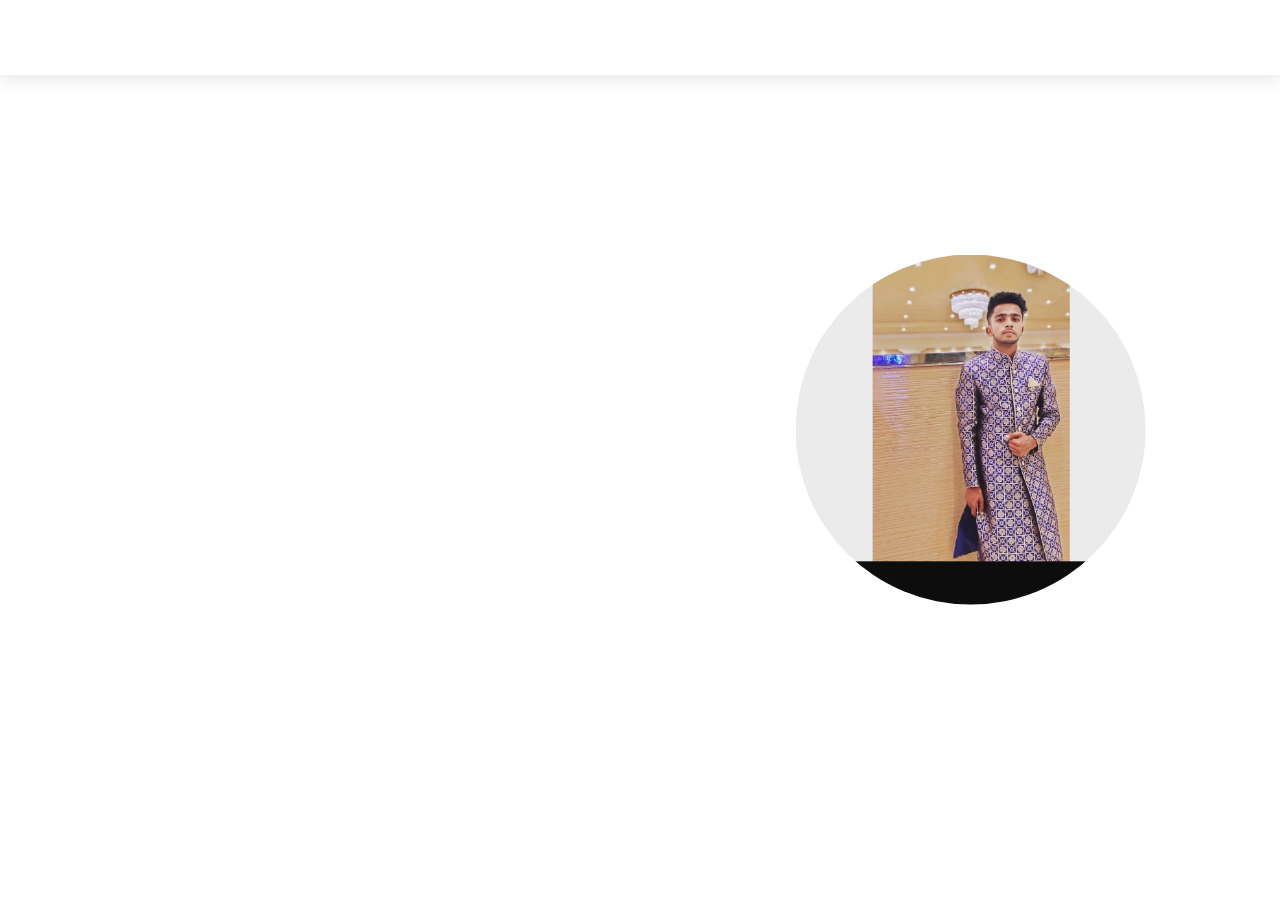
<file: index.html>
<!DOCTYPE html>
<html lang="en">

<head>
    <meta charset="UTF-8">
    <meta http-equiv="X-UA-Compatible" content="IE=edge">
    <meta name="viewport" content="width=device-width, initial-scale=1.0">
    <link href='https://unpkg.com/boxicons@2.1.4/css/boxicons.min.css' rel='stylesheet'>
    <link rel="stylesheet" href="index.css">
    <title>Portfolio</title>
</head>

<body>


    <section>
        <header class="container">
            <div class="page-header">
                <div class="logo">
                    <a href="#">MN</a>
                </div>
                <input type="checkbox" id="click">
    
                <label for="click" class="mainicon">
                    <div class="menu">
                        <i class='bx bx-menu'></i>
                    </div>
                </label>
                <ul>
                    <li><a href="index.html"  class="active" style="--navAni:1">Home</a></li>
                    <li><a href="skills.html" style="--navAni:3">Skills</a></li>
                    <li><a href="contact.html" style="--navAni:4">Contact</a></li>
                    <li><a href="Nazeer CV Final.pdf" style="--navAni:5" >Resume</a></li>

                </ul>
                <label class="mode">
                    <input type="checkbox" id="darkModeToggle">
                    <i class='bx bxs-moon'></i>
                </label>
            </div>
        </header>
    
        <div class="container">
            <div class="main">
                <div class="detail">
                    <h3>Hi, I'm</h3>
                    <h1><span style="color:#52489C;">Mohammed</span> Nazeer</h1> 
                    <p>I'm a professional Web Developer. Aspiring web developer adept in HTML, CSS, and
                        JavaScript, driven by a relentless work ethic cultivated
                        from years of dedication to sportsmanship. Seeking to
                        leverage my athletic discipline and technical acumen
                        to craft engaging digital experiences in the realm of
                        web development
                    </p>  
                    <div class="social">
                        <a href="https://www.linkedin.com/in/mohammed-nazeer-372604253/" style="--socialAni:1"><i class='bx bxl-linkedin'></i></a>
                        <a href="https://www.instagram.com/_mohd_nazeer_/" style="--socialAni:2"><i class='bx bxl-instagram'></i></a>
                        <a href="https://github.com/nazeerjr/" style="--socialAni:3"><i class='bx bxl-github'></i></a>
                       
                    </div>
                </div>
                <div class="images">
                    <img src="images/img.jpeg" alt="" class="img-w">
                </div>
                
            </div>
        </div>
    </section>

    <script>
        const darkModeToggle = document.getElementById('darkModeToggle');
        const body = document.body;
        const isDarkMode = localStorage.getItem('darkMode') === 'enabled';
        if (isDarkMode) {
            body.classList.add('dark-mode');
            darkModeToggle.checked = true;
        }
        darkModeToggle.addEventListener('change', () => {
            if (darkModeToggle.checked) {
                body.classList.add('dark-mode');
                localStorage.setItem('darkMode', 'enabled');
            } else {
                body.classList.remove('dark-mode');
                localStorage.setItem('darkMode', 'disabled');
            }
        });
    </script>
</body>

</html>
</file>
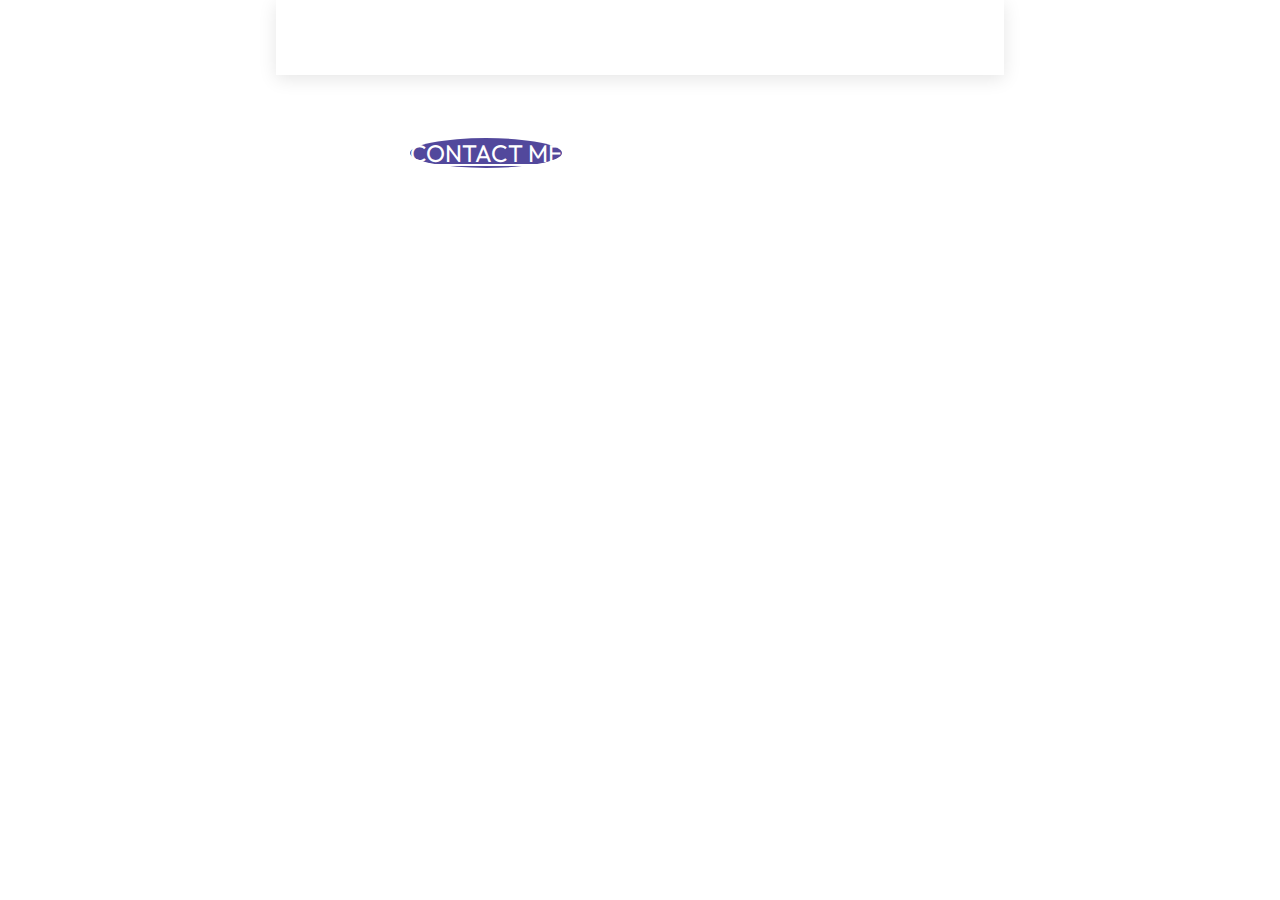
<file: contact.html>
<!DOCTYPE html>
<html lang="en">

<head>
    <meta charset="UTF-8">
    <meta http-equiv="X-UA-Compatible" content="IE=edge">
    <link href="https://cdn.jsdelivr.net/npm/bootstrap@5.3.2/dist/css/bootstrap.min.css" rel="stylesheet" integrity="sha384-T3c6CoIi6uLrA9TneNEoa7RxnatzjcDSCmG1MXxSR1GAsXEV/Dwwykc2MPK8M2HN" crossorigin="anonymous">
    <meta name="viewport" content="width=device-width, initial-scale=1.0">
    <link href='https://unpkg.com/boxicons@2.1.4/css/boxicons.min.css' rel='stylesheet'>
    <link rel="stylesheet" href="index.css">
    <title>Portfolio</title>
</head>

<body>


    <section>
        <header class="container">
            <div class="page-header">
                <div class="logo">
                    <a href="#">MN</a>
                </div>
                <input type="checkbox" id="click">
    
                <label for="click" class="mainicon">
                    <div class="menu">
                        <i class='bx bx-menu'></i>
                    </div>
                </label>
                <ul>
                    <li><a href="index.html"  class="active" style="--navAni:1">Home</a></li>
                    <li><a href="skills.html" style="--navAni:3">Skills</a></li>
                    <li><a href="contact.html" style="--navAni:4">Contact</a></li>
                    <li><a href="Nazeer CV Final.pdf" style="--navAni:5" >Resume</a></li>

                </ul>
                <label class="mode">
                    <input type="checkbox" id="darkModeToggle">
                    <i class='bx bxs-moon'></i>
                </label>
            </div>
        </header>
    
        <section id="contact">
            <div class="container my-5">
                <div class="row">
                    <div class="col-12">
                      <div class="text-center ">
                       
                        <div class="col-lg-6 mx-auto">
                            <p class=" mb-4 pp">Get in Touch</p> 
                            <p class="pp">If you are a learning Enthusiast like me</p>
                            <a class="btn btninfo" href="mailto:mdnazeer21r@gmail.com">CONTACT ME</a>
                          </div>
                          <div class="social col-lg-4 col-sm-4  col-xs-4 mx-auto">
                            <a href="https://www.linkedin.com/in/mohammed-nazeer-372604253/" style="--socialAni:1"><i class='bx bxl-linkedin'></i></a>
                            <a href="https://www.instagram.com/_mohd_nazeer_/" style="--socialAni:2"><i class='bx bxl-instagram'></i></a>
                            <a href="https://github.com/nazeerjr/" style="--socialAni:3"><i class='bx bxl-github'></i></a>
                        </div>
                          
                      </div>     
                    </div>
                </div>
            </div>
           
    
    
        </section>
    </section>

    <script>
        const darkModeToggle = document.getElementById('darkModeToggle');
        const body = document.body;
        const isDarkMode = localStorage.getItem('darkMode') === 'enabled';
        if (isDarkMode) {
            body.classList.add('dark-mode');
            darkModeToggle.checked = true;
        }
        darkModeToggle.addEventListener('change', () => {
            if (darkModeToggle.checked) {
                body.classList.add('dark-mode');
                localStorage.setItem('darkMode', 'enabled');
            } else {
                body.classList.remove('dark-mode');
                localStorage.setItem('darkMode', 'disabled');
            }
        });
    </script>
    <script src="https://cdn.jsdelivr.net/npm/bootstrap@5.3.2/dist/js/bootstrap.bundle.min.js" integrity="sha384-C6RzsynM9kWDrMNeT87bh95OGNyZPhcTNXj1NW7RuBCsyN/o0jlpcV8Qyq46cDfL" crossorigin="anonymous"></script>
</body>

</html>
</file>
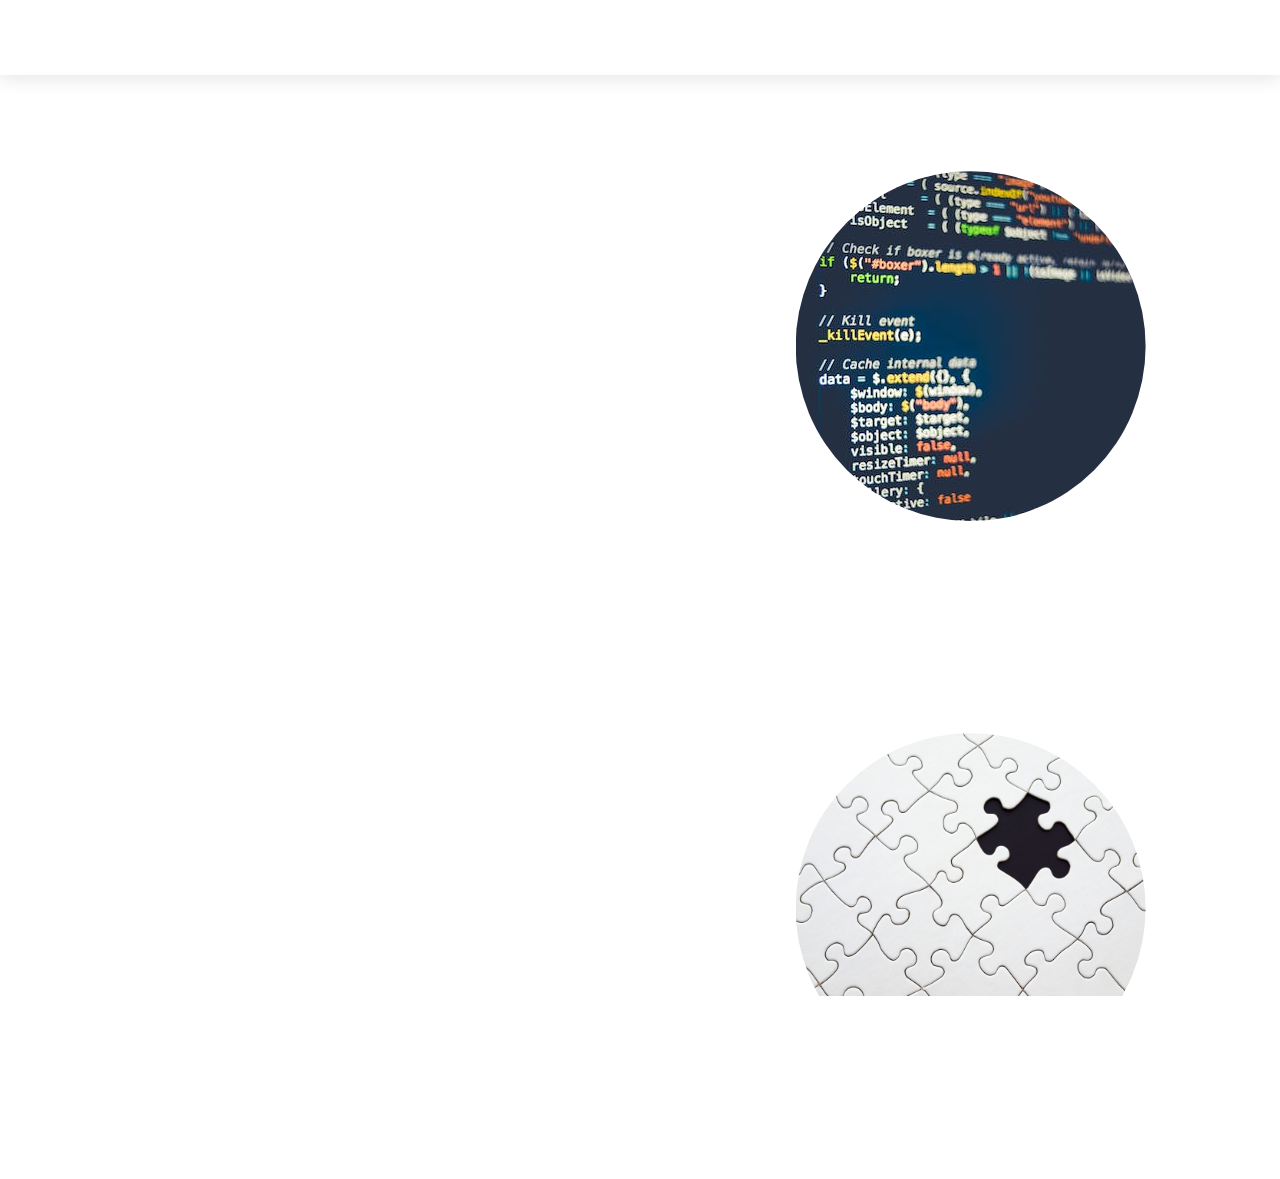
<file: skills.html>
<!DOCTYPE html>
<html lang="en">

<head>
    <meta charset="UTF-8">
    <meta http-equiv="X-UA-Compatible" content="IE=edge">
    <meta name="viewport" content="width=device-width, initial-scale=1.0">
    <link href='https://unpkg.com/boxicons@2.1.4/css/boxicons.min.css' rel='stylesheet'>
    <link rel="stylesheet" href="index.css">
    <title>Portfolio</title>
</head>

<body>


    <section>
        <header class="container">
            <div class="page-header">
                <div class="logo">
                    <a href="#">MN</a>
                </div>
                <input type="checkbox" id="click">
    
                <label for="click" class="mainicon">
                    <div class="menu">
                        <i class='bx bx-menu'></i>
                    </div>
                </label>
                <ul>
                    <li><a href="index.html"  class="active" style="--navAni:1">Home</a></li>
                    <li><a href="skills.html" style="--navAni:3">Skills</a></li>
                    <li><a href="contact.html" style="--navAni:4">Contact</a></li>
                    <li><a href="Nazeer CV Final.pdf" style="--navAni:5" >Resume</a></li>
                </ul>
                <label class="mode">
                    <input type="checkbox" id="darkModeToggle">
                    <i class='bx bxs-moon'></i>
                </label>
            </div>
        </header>
    
        <div class="container">
            <div class="main">
                <div class="detail">
                   
                    <h1><span style="color:#52489C;">Professional Skill</span></h1> 
                    <p>
     Front-End Development (HTML, CSS,JavaScript),
     Responsive Web Design ,
     MySQL Database Management,
     Python Programming Language,
     Software Development (Full Stack)</p>
                    
                    <div class="social">
                        <a href="https://www.linkedin.com/in/mohammed-nazeer-372604253/" style="--socialAni:1"><i class='bx bxl-linkedin'></i></a>
                        <a href="https://www.instagram.com/_mohd_nazeer_/" style="--socialAni:2"><i class='bx bxl-instagram'></i></a>
                        <a href="https://github.com/nazeerjr/" style="--socialAni:3"><i class='bx bxl-github'></i></a>
                    </div>
                </div>
                <div class="images">
                    <img src="images/skills1.jpg" alt="" class="img-w">
                </div>
            </div>
        </div>
        <br>
         <div class="container">
            <div class="main">
                <div class="detail">
                   
                    <h1><span style="color:#52489C;">Soft Skill</span></h1> 
                    <p>
    Leadership, 
    Teamwork, 
    Communication, 
    Adaptability, 
    Problem-solving</p>
                    
                    <div class="social">
                        <a href="https://www.linkedin.com/in/mohammed-nazeer-372604253/" style="--socialAni:1"><i class='bx bxl-linkedin'></i></a>
                        <a href="https://www.instagram.com/_mohd_nazeer_/" style="--socialAni:2"><i class='bx bxl-instagram'></i></a>
                        <a href="https://github.com/nazeerjr/" style="--socialAni:3"><i class='bx bxl-github'></i></a>
                    </div>
                </div>
                <div class="images">
                    <img src="images/skills2.jpg" alt="" class="img-w">
                </div>
            </div>
        </div>
    </section>

    <script>
        const darkModeToggle = document.getElementById('darkModeToggle');
        const body = document.body;
        const isDarkMode = localStorage.getItem('darkMode') === 'enabled';
        if (isDarkMode) {
            body.classList.add('dark-mode');
            darkModeToggle.checked = true;
        }
        darkModeToggle.addEventListener('change', () => {
            if (darkModeToggle.checked) {
                body.classList.add('dark-mode');
                localStorage.setItem('darkMode', 'enabled');
            } else {
                body.classList.remove('dark-mode');
                localStorage.setItem('darkMode', 'disabled');
            }
        });
    </script>
</body>

</html>
</file>
<file: index.css>
@import url('https://fonts.googleapis.com/css2?family=Poppins:wght@100;200;300;400;500;600;700;800&display=swap');
@import url('https://fonts.googleapis.com/css2?family=Outfit:wght@200;300;400;500;600;700;800&family=Roboto:wght@100;300;400&display=swap');

:root {
    /* --primary-color: #f9532d; */
    /* --primary-dark: #1F252E; */
    --primary-color: #52489C;
    --primary-dark: #1F252E;
}

* {
    margin: 0;
    padding: 0;
    scroll-behavior: smooth;
}

body {
    font-family: 'Outfit', sans-serif;
    background: #ffffff;
    height: 100vh;
    color: #000;
    display: flex;
    justify-content: center;
}

/* Genral */
.container {
    padding: 0 8.4rem;
}

.img-w {
    width: 100%;
    height: auto;
}

/* Nav */
header {
    box-shadow: 0 4px 17px rgba(0, 0, 0, .1);
    background: #fff;
    position: sticky;
    top: 0;
    z-index: 1;
}

.page-header {
    display: flex;
    justify-content: space-between;
    align-items: center;
    padding: 1rem 0;
}

.logo {
    font-size: 1.5rem;
    font-weight: 800;
    opacity: 0;
    animation: leftSideAni 1s ease forwards;
}

.logo a {
    color: #000;
    text-decoration: none;
}

ul {
    display: flex;
    gap: 1rem;
    list-style-type: none;
    background-color: transparent;
    overflow: hidden;
    animation: topSideAni 1s ease forwards;
}

li a {
    display: inline-block;
    padding: .3rem 1rem;
    color: #000;
    text-decoration: none;
    font-size: 1.05rem;
    font-weight: 600;
    letter-spacing: .7px;
    border-radius: 36px;
    line-height: 2;
    transition: .3s;
    opacity: 0;
    animation: navani .3s ease forwards;
    animation-delay: calc(.15s * var(--navAni));
}

li a.active,
li a:hover {
    color: var(--primary-color);
}

#click {
    display: none;
}

.menu {
    display: none;
}

.mode i {
    font-size: 1.4rem;
    cursor: pointer;
    color: var(--primary-color);
    opacity: 0;
    animation: rightSideAni 1.5s ease forwards;
}

/* Nav End */

/* Section 1 */

.main {
    padding: 6rem 0;
    display: grid;
    grid-template-columns: repeat(auto-fit, minmax(277px, 1fr));
    row-gap: 2rem;
    column-gap: 6rem;
    align-items: center;
}

.main h3 {
    color: #000;
    font-size: 1.5rem;
    opacity: 0;
    animation: topSideAni 1s ease forwards;
}

.main h1 {
    color: #000;
    font-size: 4rem;
    font-weight: 600;
    opacity: 0;
    animation: leftSideAni 1s ease forwards;
    animation-delay: 1s;
}
.main p {
    line-height: 1.7;
    font-size: 1.15rem;
    opacity: 0;
    animation: topSideAni 1.5s ease forwards;
}

.social {
    display: flex;
    flex-wrap: wrap;
    gap: 1.4rem;
    margin-top: 1.4rem;
    
}
.btninfo{
    background-color: var(--primary-color);
    color: #ffffff;
    font-size: 1.5rem;
    border-radius: 50%;
}

.social a {
    clip-path: polygon(50% 0%, 100% 25%, 100% 75%, 50% 100%, 0% 75%, 0% 25%);
    display: grid;
    place-items: center;
    text-decoration: none;
    background-color: var(--primary-color);
    color: #ffffff;
    /* border: 1.6px solid var(--primary-color); */
    font-size: 1.5rem;
    border-radius: 50%;
    padding: 0.39rem;
    text-align: center;
    opacity: 0;
    animation: SocialAni 1s ease forwards;
    animation-delay: calc(.2s * var(--socialAni));
}

.social a:hover {
    color: var(--primary-dark);
    background-color: var(--primary-color);
    box-shadow: 0 0 20px var(--primary-color);
    transition: all .3s ease-in-out;
}


.images {
    margin-left: auto;
    width: 350px;
    height: 350px;
    text-align: center;
    overflow: hidden;
    background-color:#ffffff;
    clip-path: circle(50%);
}

/* Section 1 End */


.dark-mode {
    background-color: var(--primary-dark);
    color: #ffffff;
}

.mode input {
    display: none;
}

.dark-mode .logo a, 
.dark-mode ul li a, 
.dark-mode .main h3, 
.dark-mode .main h1 {
    color: #fff;
}
.dark-mode ul li a.active, .dark-mode ul li a:hover {
    color: var(--primary-color);
}

.dark-mode header {
    box-shadow: 0 4px 17px rgb(80 80 80 / 31%);
    background: var(--primary-dark);
}
.pp{
    line-height: 1.7;
    font-size: 1.15rem;
    opacity: 0;
    animation: topSideAni 1.5s ease forwards;
  }
  h3{
    color: #66bfbf;
    font-size: 3.625rem;
    margin: 50px auto 0 auto;
    font-family: "Sacramento", cursive;
  }
  hr {
    border: dotted red 6px;
    border-bottom: none;
    width: 4%;
    margin: 100px auto;
  }



/* Animation */
@keyframes leftSideAni {
    0% {
        transform: translateX(-100px);
        opacity: 0;
    }

    100% {
        transform: translateX(0);
        opacity: 1;
    }
}

@keyframes navani {
    0% {
        transform: translateY(100px);
        opacity: 0;
    }

    100% {
        transform: translateY(0);
        opacity: 1;
    }
}

@keyframes rightSideAni {
    0% {
        transform: translateX(100px);
        opacity: 0;
    }

    100% {
        transform: translateX(0);
        opacity: 1;
    }
}

@keyframes topSideAni {
    0% {
        transform: translateY(-100px);
        opacity: 0;
    }

    100% {
        transform: translateY(0);
        opacity: 1;
    }
}

@keyframes SocialAni {
    0% {
        transform: translateY(100px);
        opacity: 0;
    }

    100% {
        transform: translateY(0);
        opacity: 1;
    }
}

/* @keyframes ImgAni {
    0% {
        transform: translateX(0);
    }
    50% {
        transform: translateX(-9px);
    }
    100% {
        transform: translateX(0);
    }
} */

@keyframes imageAni {
    0% {
        opacity: 0;
        transform: scale(0);
    }

    100% {
        opacity: 1;
        transform: scale(1);
    }
}

@media screen and (max-width: 1024px) {
    .container {
        padding: 0 4.4rem;
    }

    .main h3 {
        color: #000;
        margin-top: 1rem;
    }
}

@media screen and (max-width: 768px) {
    .container {
        padding: 0 1.6rem;
    }
}

@media screen and (max-width:600px) {
    body {
        height: auto;
    }

    header {
        height: auto;
    }

    ul {
        background: var(--primary-dark);
        width: 100%;
        height: 100vh;
        position: absolute;
        display: flex;
        flex-direction: column;
        text-align: center;
        top: 3.4rem;
        left: -100%;
        z-index: 111111;
    }

    .menu {
        display: block;
        font-size: 1.5rem;
        font-weight: bold;
        color: #244D61;
    }

    #click:checked~ul {
        left: 0%;
        transition: all 0.3s ease;
    }
    .dark-mode .menu {
        color: var(--primary-color);
    }

    .dark-mode ul {
        background: var(--primary-dark);
    }

    .mode {
        position: absolute;
        right: 4rem;
    }
    .images {
        width: 100%;
        margin: auto;
    }

    .main {
        margin-top: 2rem;
    }
}
@media (min-width:319px) and (max-width:480px){
    .social {
        display: flex;
        flex-wrap: wrap;
        gap: 1.4rem;
        margin-top: 1.4rem;
        margin-left: 70px;
    }
  }
</file>
